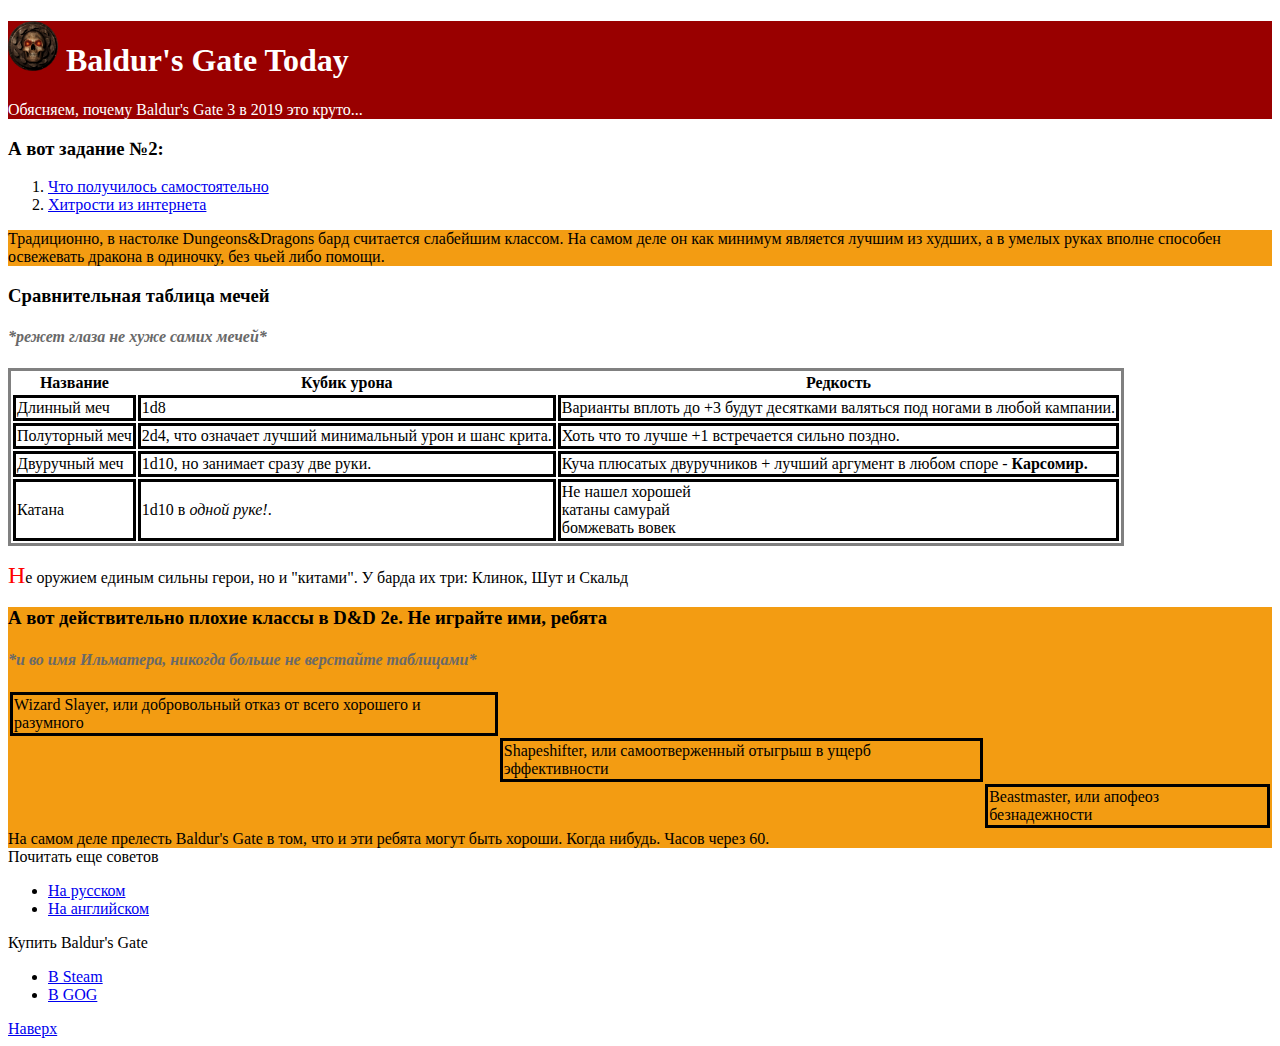
<file: index.html>
<!DOCTYPE html>
<html>
<head>
	<title>Верстка. Дз 1</title>
	<meta charset="utf-8">
	<link rel="stylesheet" type="text/css" href="style.css">
</head>
<body>
	<header id="head">
		<a name="page_top"></a>
		<h1>
			<img src="images/logo.png" width="50" height="50">
			Baldur's Gate Today
		</h1>
		Обясняем, почему Baldur's Gate 3 в 2019 это круто...
	</header>
	<nav>		
		<h3>А вот задание №2:</h3>
		<ol>
			<li><a href="table_task_2.html">Что получилось самостоятельно</a></li>
			<li><a href="table_task_2v2.html">Хитрости из интернета</a></li>
		</ol>		
	</nav>
	
	<div class ="block">
		Традиционно, в настолке Dungeons&Dragons бард считается слабейшим классом. На самом деле он как минимум является лучшим из худших, а в умелых руках вполне способен освежевать дракона в одиночку, без чьей либо помощи.
	</div>

<div>
	<h3>Сравнительная таблица мечей</h3>
	<h4>*режет глаза не хуже самих мечей*</h4>
	<table class="table-compare">		
		<tr>
			<th>
				Название
			</th>
			<th>
				Кубик урона
			</th>
			<th>
				Редкость
			</th>
		</tr>
		<tr>
			<td>
				Длинный меч
			</td>
			<td>
				1d8
			</td>
			<td>
				Варианты вплоть до +3 будут десятками валяться под ногами в любой кампании.
			</td>
		</tr>
		<tr>
			<td>
				Полуторный меч
			</td>
			<td>
				2d4, что означает лучший минимальный урон и шанс крита.
			</td>
			<td>
				Хоть что то лучше +1 встречается сильно поздно.
			</td>
		</tr>
		<tr>
			<td>
				Двуручный меч
			</td>
			<td>
				1d10, но занимает сразу две руки.
			</td>
			<td>
				Куча плюсатых двуручников + лучший аргумент в любом споре - <b>Карсомир.</b>
			</td>
		</tr>
		<tr>
			<td>
				Катана
			</td>
			<td>
				1d10 в <i>одной руке!</i>.
			</td>
			<td>
				Не нашел хорошей<br>
				катаны самурай<br>
				бомжевать вовек
			</td>
		</tr>
	</table>
</div>

<p><span class="letter">Н</span>е оружием единым сильны герои, но и "китами". У барда их три: Клинок, Шут и Скальд</p>

<div class="block">
	<h3>А вот действительно плохие классы в D&D 2e. Не играйте ими, ребята</h3>
	<h4>*и во имя Ильматера, никогда больше не верстайте таблицами*</h4>
	<table>
		<tr>
			<td class="table-compare">Wizard Slayer, или добровольный отказ от всего хорошего и разумного</td><td></td><td></td>
		</tr>
		<tr>
			<td></td><td class="table-compare">Shapeshifter, или самоотверженный отыгрыш в ущерб эффективности</td><td></td>
		</tr>
		<tr>
			<td></td><td></td><td class="table-compare">Beastmaster, или апофеоз безнадежности</td>
		</tr>
	</table>
	На самом деле прелесть Baldur's Gate в том, что и эти ребята могут быть хороши. Когда нибудь. Часов через 60.
</div>

<div>
	Почитать еще советов
	<ul>
		<li><a href="http://wiki.aerie.ru/">На русском</a></li>
		<li><a href="https://baldursgate.fandom.com/wiki/Baldur%27s_Gate_Wiki">На английском</a></li>
	</ul>
	Купить Baldur's Gate
	<ul>
		<li><a href="https://store.steampowered.com/bundle/379/Baldurs_Gate_The_Complete_Saga/">В Steam</a></li>
		<li><a href="https://www.gog.com/game/baldurs_gate_enhanced_edition">В GOG</a></li>
		
	</ul>

	<a href="#page_top">Наверх</a>
</div>
</body>
</html>
</file>
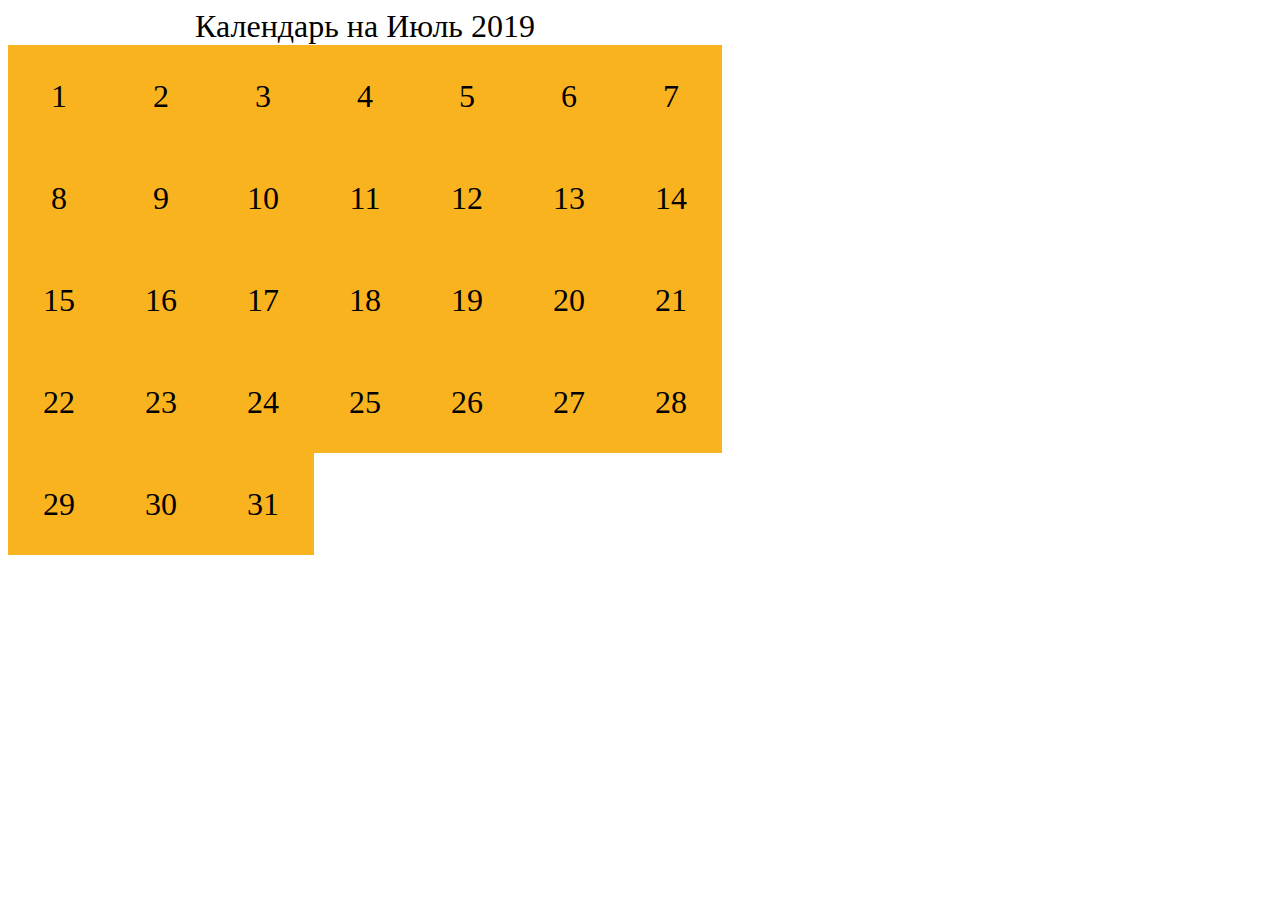
<file: ДЗ 3/index.html>
<!DOCTYPE html>
<html>
<head>
	<title>Верстка. Дз 3</title>
	<meta charset="utf-8">
	<link rel="stylesheet" type="text/css" href="style.css">
</head>
<body>
	<table class="table">
		<caption>Календарь на Июль 2019</caption>
		<tr>
			<td class="cell">
				1
			</td>
			<td class="cell">
				2
			</td>
			<td class="cell">
				3
			</td>
			<td class="cell">
				4
			</td>
			<td class="cell">
				5
			</td>
			<td class="cell">
				6
			</td>
			<td class="cell">
				7
			</td>
		</tr>
		<tr>
			<td class="cell">
				8
			</td>
			<td class="cell">
				9
			</td>
			<td class="cell">
				10
			</td>
			<td class="cell">
				11
			</td>
			<td class="cell">
				12
			</td>
			<td class="cell">
				13
			</td>
			<td class="cell">
				14
			</td>
		</tr>
		<tr>
			<td class="cell">
				15
			</td>
			<td class="cell">
				16
			</td>
			<td class="cell">
				17
			</td>
			<td class="cell">
				18
			</td>
			<td class="cell">
				19
			</td>
			<td class="cell">
				20
			</td>
			<td class="cell">
				21
			</td>
		</tr>
		<tr>
			<td class="cell">
				22
			</td>
			<td class="cell">
				23
			</td>
			<td class="cell">
				24
			</td>
			<td class="cell">
				25
			</td>
			<td class="cell">
				26
			</td>
			<td class="cell">
				27
			</td>
			<td class="cell">
				28
			</td>
		</tr>
		<tr>
			<td class="cell">
				29
			</td>
			<td class="cell">
				30
			</td>
			<td class="cell">
				31
			</td>
		</tr>
	</table>
</body>
</html>
</file>
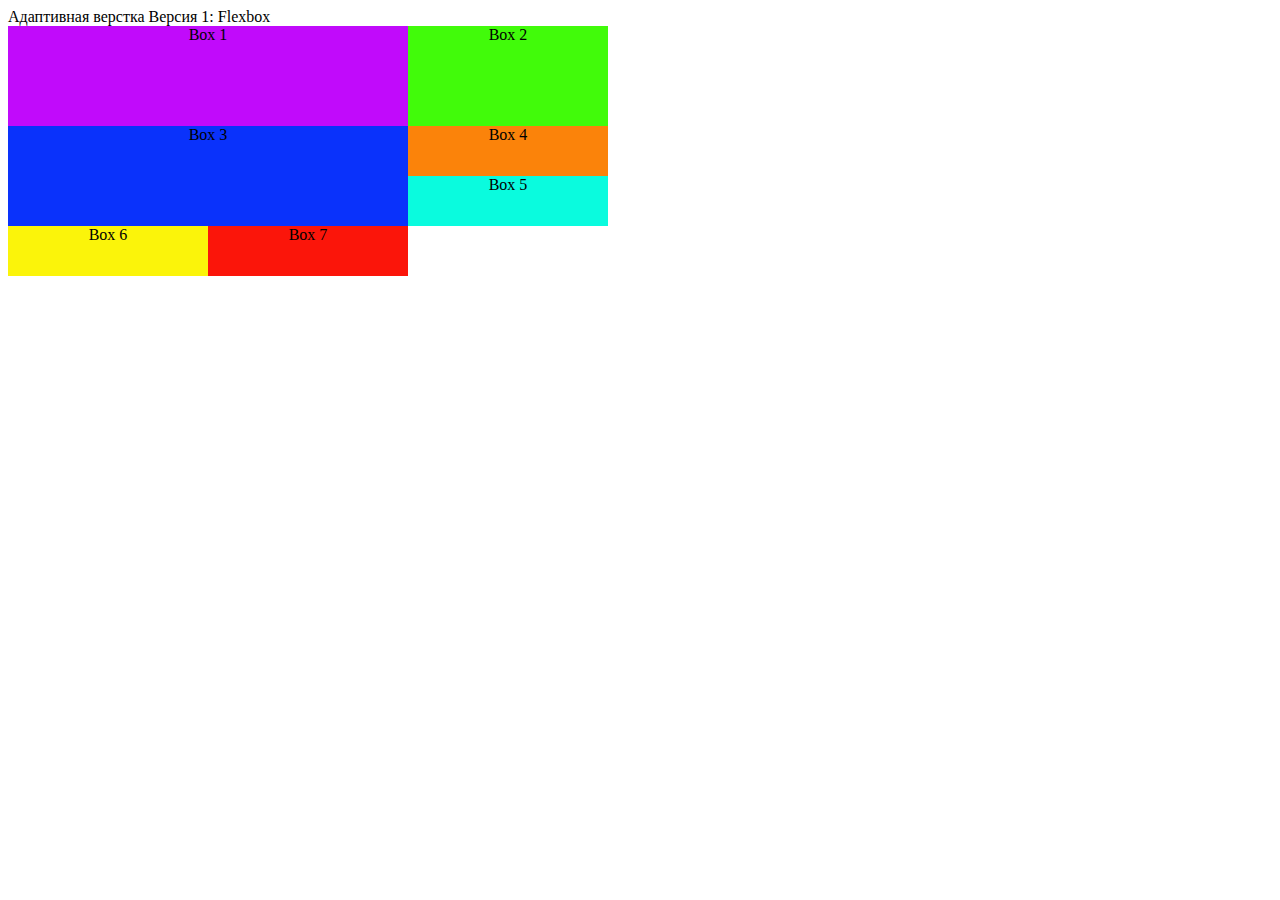
<file: ДЗ 5/index.html>
<!DOCTYPE html>
<html>
<head>
	<title>Верстка. Дз 5</title>
	<meta charset="utf-8">
	<link rel="stylesheet" type="text/css" href="style.css">
</head>
<body>
Адаптивная верстка
Версия 1: Flexbox

<div class="flex-row">
	<div class="box1">Box 1</div>
	<div class="box2">Box 2</div>
</div>
<div class="flex-row">
	<div class="box3">Box 3</div>
	<div class="flex-col">
		<div class="box4">Box 4</div>
		<div class="box5">Box 5</div>
	</div>
</div>
<div class="flex-row">
	<div class="box6">Box 6</div>
	<div class="box7">Box 7</div>
</div>

</body>
</html>
</file>
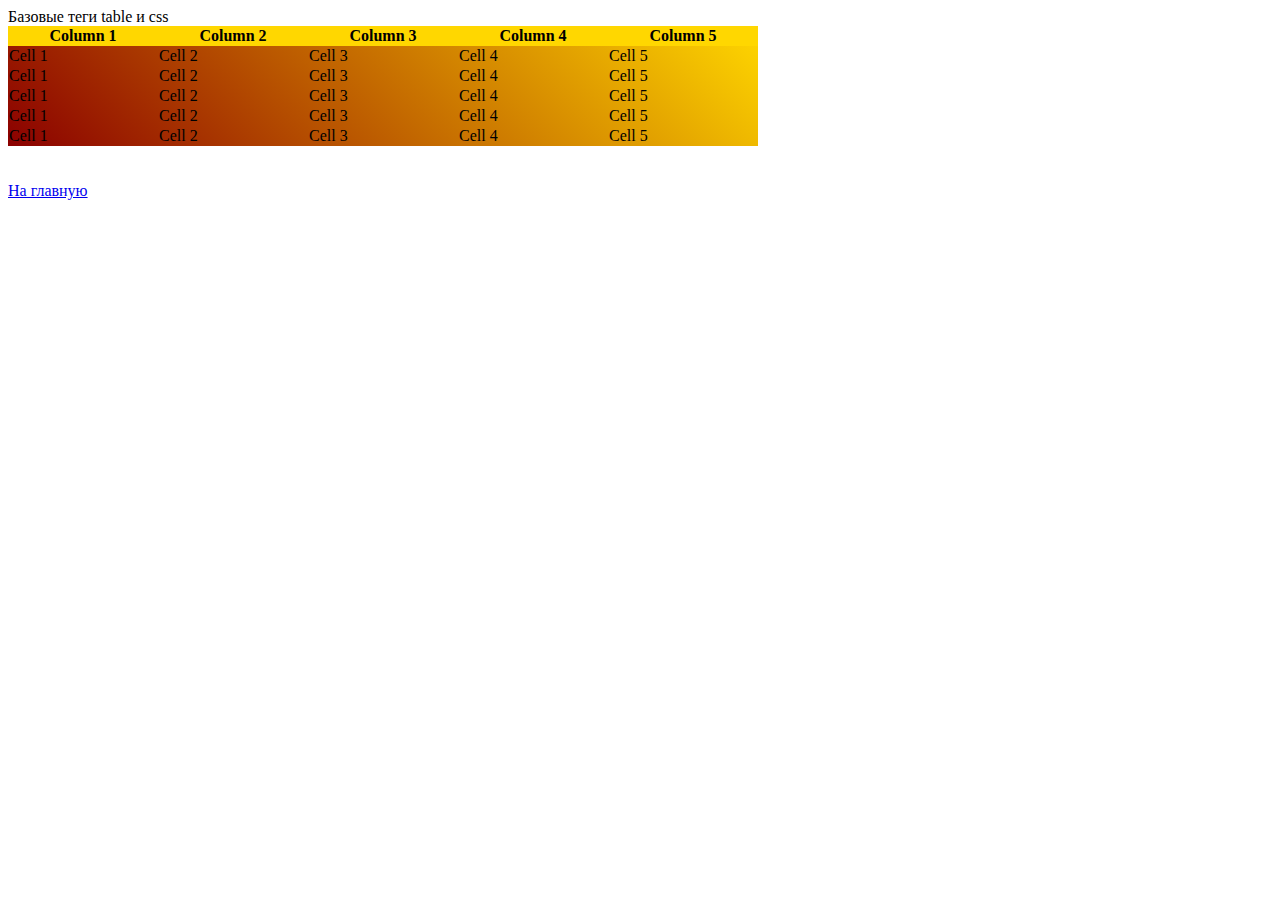
<file: table_task_2.html>
<!DOCTYPE html>
<html>
<head>
	<title>Верстка. Дз 2</title>
	<meta charset="utf-8">
	<link rel="stylesheet" type="text/css" href="style.css">
</head>
<body>
	Базовые теги table и css
	<table class="table-task2">
		<colgroup>
			<col width="150">
			<col width="150">
			<col width="150">
			<col width="150">
			<col width="150">
		</colgroup>
		<tr>
			<th>Column 1</th> <th>Column 2</th> <th>Column 3</th> <th>Column 4</th> <th>Column 5</th>
		</tr>
		<tr>
			<td>Cell 1</td> <td>Cell 2</td> <td>Cell 3</td> <td>Cell 4</td> <td>Cell 5</td>
		</tr>
		<tr>
			<td>Cell 1</td> <td>Cell 2</td> <td>Cell 3</td> <td>Cell 4</td> <td>Cell 5</td>
		</tr>
		<tr>
			<td>Cell 1</td> <td>Cell 2</td> <td>Cell 3</td> <td>Cell 4</td> <td>Cell 5</td>
		</tr>
		<tr>
			<td>Cell 1</td> <td>Cell 2</td> <td>Cell 3</td> <td>Cell 4</td> <td>Cell 5</td>
		</tr>
		<tr>
			<td>Cell 1</td> <td>Cell 2</td> <td>Cell 3</td> <td>Cell 4</td> <td>Cell 5</td>
		</tr>
	</table>
	<br><br>
	<a href="index.html">На главную</a>
</body>
</html>
</file>
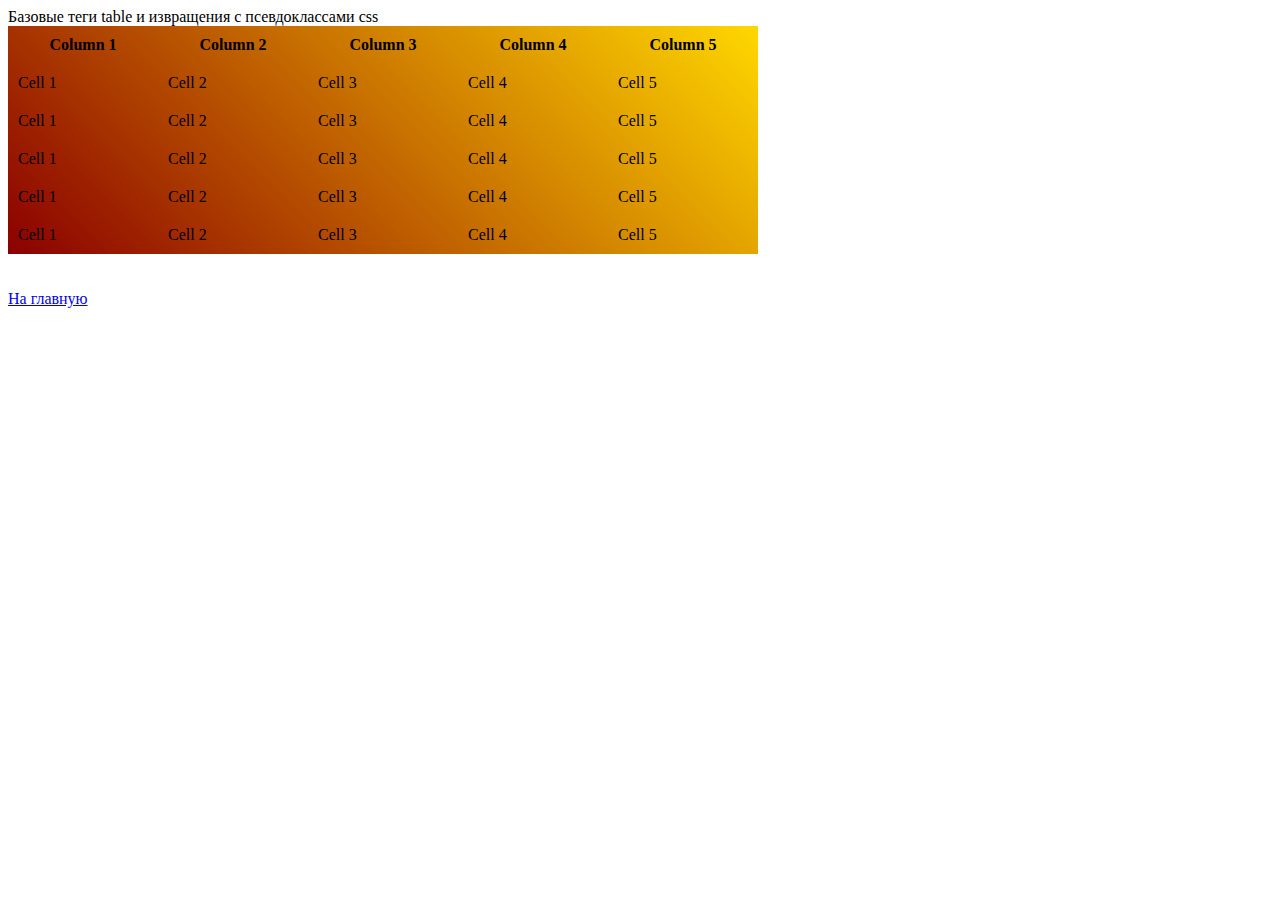
<file: table_task_2v2.html>
<!DOCTYPE html>
<html>
<head>
	<title>Верстка. Дз 2</title>
	<meta charset="utf-8">
	<link rel="stylesheet" type="text/css" href="style_task2.css">
</head>
<body>
	Базовые теги table и извращения с псевдоклассами css
	<table class="table-task2">
		<col width="150"><col width="150"><col width="150"><col width="150"><col width="150">
		<tr>
			<th>Column 1</th> <th>Column 2</th> <th>Column 3</th> <th>Column 4</th> <th>Column 5</th>
		</tr>
		<tr>
			<td>Cell 1</td> <td>Cell 2</td> <td>Cell 3</td> <td>Cell 4</td> <td>Cell 5</td>
		</tr>
		<tr>
			<td>Cell 1</td> <td>Cell 2</td> <td>Cell 3</td> <td>Cell 4</td> <td>Cell 5</td>
		</tr>
		<tr>
			<td>Cell 1</td> <td>Cell 2</td> <td>Cell 3</td> <td>Cell 4</td> <td>Cell 5</td>
		</tr>
		<tr>
			<td>Cell 1</td> <td>Cell 2</td> <td>Cell 3</td> <td>Cell 4</td> <td>Cell 5</td>
		</tr>
		<tr>
			<td>Cell 1</td> <td>Cell 2</td> <td>Cell 3</td> <td>Cell 4</td> <td>Cell 5</td>
		</tr>
	</table>
	<br><br>
	<a href="index.html">На главную</a>
</body>
</html>
</file>
<file: style.css>
.block {
	background: rgb(243, 156, 18);
}

#head {
	background: rgb(153,0,0);
	color: white;
}

.table-compare{
	border-style: solid;
	border-width: 5;
}
.table-compare th{
	font: bold;
}
.table-compare tr{
	border-style: solid;
	border-width: 2;
}
.table-compare td{
	border-style: solid;
	border-width: 1;
}

h4{
	font-style: italic;
	color: dimgrey;
}

a:hover{
	color:rgb(255,0,0);
}

.letter{
	font: bold;
	font-size: 150%;
	color: red;
}

/*Особый стиль для таблицы из ДЗ 2*/
.table-task2{
	background: linear-gradient(45deg, #8B0000, #FFD700);
	border-collapse: collapse;
}

.table-task2 th{
	background: #FFD700;
}

.table-task2 tr:hover{
	background: white;
	opacity: 0.2;
}

.table-task2 td:hover{
	background: white;
	opacity: 0.2;
}

.table-task2 col:hover{
	background: white;
	opacity: 0.2;
}
</file>
<file: ДЗ 3/style.css>
.table{
	border-collapse: collapse;
}

.cell{
	background: #F9B31F;
	border: none;
	height: 100px;
	width: 100px;
	text-align: center;
	font-size: 200%;
}

.cell:hover{
	transition-property: color;
	color: #F9B31F;

	-o-transform: scaleX(-1);
	-ms-transform: scaleX(-1);
	-moz-transform: scaleX(-1);
	-webkit-transform: scaleX(-1);
	transform: scaleX(-1);

	transition: 0.5s ease-in-out;
	-o-transition: 0.5s ease-in-out;
	-moz-transition: 0.5s ease-in-out;
	-webkit-transition: 0.5s ease-in-out;
}

caption{
	font-size: 200%;
}
</file>
<file: ДЗ 5/style.css>
.flex-row{
	display: flex;
	flex-direction: row;
	align-items: flex-start;
	justify-content: flex-start;
	flex-wrap: wrap;
	max-width: 600px;
}

.flex-col{
	display: flex;
	flex-direction: column;
	align-items: flex-start;
	justify-content: space-between;
	max-width: 400px;
}

.box1{
	background: #C10AFB;
}

.box2{
	background: #41FB0A;
}

.box3{
	background: #0A32FB;
}

.box4{
	background: #FB830A;
}

.box5{
	background: #0AFBDE;
}

.box6{
	background: #FBF40A;
}

.box7{
	background: #FB150A;
}

.box1, .box3{
	display: flex;
	width: 400px;
	height: 100px;
	justify-content: center;
}

.box2, .box4, .box5{
	display: flex;
	width: 200px;
	justify-content: center;
}

.box2{
	display: flex;
	height: 100px;
}

.box4, .box5{
	display: flex;
	height: 50px;
}

.box6, .box7{
	display: flex;
	height: 50px;
	width: 200px;
	justify-content: center;
}
</file>
<file: style_task2.css>
table {
  overflow: hidden;
  background: linear-gradient(45deg, #8B0000, #FFD700);
  border-collapse: collapse;
}

td, th {
  padding: 10px;
  position: relative;
  outline: 0;
}

body:not(.nohover) tbody tr:hover {
  background: white;
  opacity: 0.5;
}

td:hover::after,
thead th:not(:empty):hover::after,
td:focus::after,
thead th:not(:empty):focus::after { 
  content: '';  
  height: 10000px;
  left: 0;
  position: absolute;  
  top: -5000px;
  width: 100%;
  z-index: -1;
}

td:hover::after,
th:hover::after {
  background-color: white;
  opacity: 0.5;
}

td:focus::after,
th:focus::after {
  background-color: white;
  opacity: 0.5;
}
</file>
